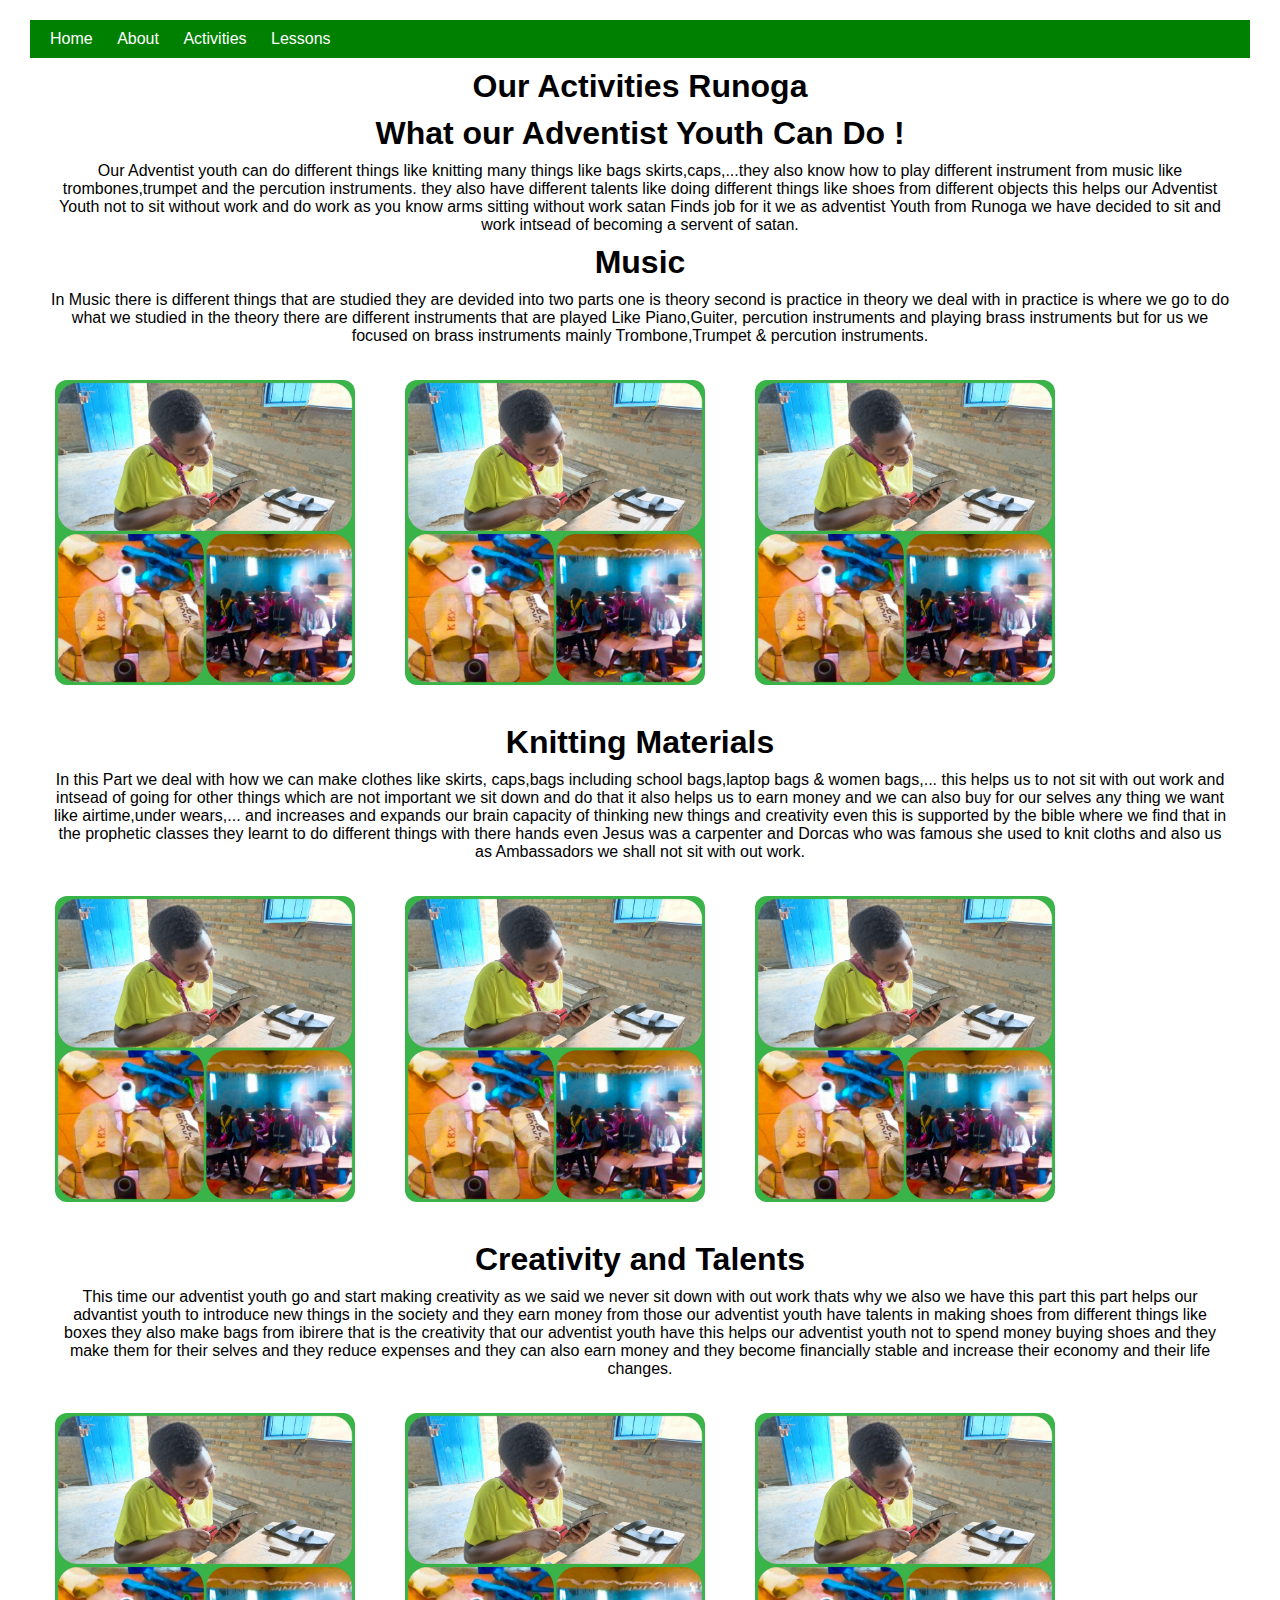
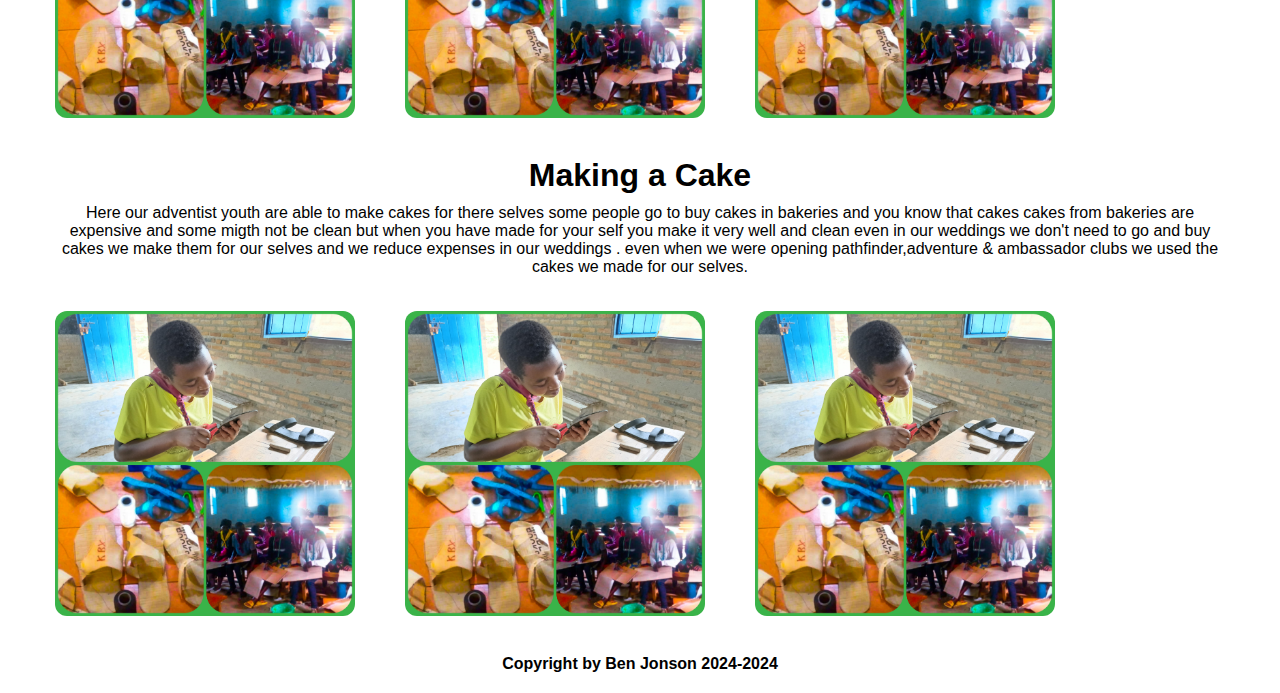
<file: about.html>
<!DOCTYPE html>
<html lang="en">
<head>
    <meta charset="UTF-8">
    <meta name="viewport" content="width=device-width, initial-scale=1.0">
    <title>Activities | Runoga </title>
    <link rel="stylesheet" href="style-acts.css">
    <link rel="shortcut icon" href="Images/Logo.jpg" type="image/x-icon">
</head>
<body>

    <div class="navbar" onclick="opennav()">
        <div class="bar1"></div>
        <div class="bar2"></div>
        <div class="bar3"></div>
    </div>
    <div class="sidenav" id="sidenav">
        <a href="index.html">Home</a>
        <a href="activities.html">About</a>
        <a href="about.html">Activities</a>
        <a href="prop.html">Lessons</a>
    </div>
    <div class="top">
        <div class="head">
            <h1>Our Activities Runoga</h1>
            <h1>What our Adventist Youth Can Do !</h1>
            <p>Our Adventist youth can do different things like knitting many things like bags 
                skirts,caps,...they also know how to play different instrument from music 
                like trombones,trumpet and the percution instruments. they also have different 
                talents like doing different things like shoes from different objects 
                this helps our Adventist Youth not to sit without work and do work as you know 
                arms sitting without work satan Finds job for it we as adventist Youth from Runoga 
                we have decided to sit and work intsead of becoming a servent of satan. 


          </p>
        </div>
        
    </div>
    <div class="chap">
        <div class="text">
                        <h1>Music </h1>
            <p>In Music there is different things that are studied they are devided into two parts one is theory
                second is practice in  theory we deal with  in practice  is where we go to do what we studied in the theory 
                there are different instruments  that  are played Like Piano,Guiter,
                percution instruments and playing brass instruments  but for us we focused on  brass  instruments mainly Trombone,Trumpet & percution instruments.
            </p>
        </div>
    </div>
    <div class="imgs">
        <div class="single">
            <img src="/Pictures/collage.jpg" alt="">
        </div>
        <div class="single">
            <img src="/Pictures/collage.jpg" alt="">
        </div>
        <div class="single">
            <img src="/Pictures/collage.jpg" alt="">
        </div>
    </div>
    <div class="chap">
        <div class="text">
            <h1>Knitting Materials</h1>
            <p>In this Part we deal with how we can make clothes like skirts, 
                 caps,bags including school bags,laptop bags & women bags,... this helps us 
                 to not sit with out work and intsead of going for  other things which are not important 
                 we sit down and do that it also helps us to earn money and we can also buy for our selves 
                 any thing we want like airtime,under wears,... and increases and  expands our brain capacity of thinking new things
and creativity even this is supported by the bible where we find that in the prophetic classes they learnt to do different 
things with there hands even Jesus was a carpenter and Dorcas who was famous she used 
 to knit cloths and also us as Ambassadors we shall not sit with out work.

             </p>
        </div>
    </div>
    <div class="imgs">
        <div class="single">
            <img src="/Pictures/collage.jpg" alt="">
        </div>
        <div class="single">
            <img src="/Pictures/collage.jpg" alt="">
        </div>
        <div class="single">
            <img src="/Pictures/collage.jpg" alt="">
        </div>
    </div>
    <div class="chap">
        <div class="text">
            <h1>Creativity and Talents</h1>
            <p>This time our adventist youth go and start making creativity 
                 as we said we never sit down with out work thats why we also we have this part
                  this part helps our advantist youth to introduce  
                  new things in the society and they earn money from those our 
                  adventist youth have talents in making shoes from different things  
                  like boxes they also make bags from ibirere that is the creativity 
                   that our adventist youth have this helps our adventist youth not to  
                  spend money buying shoes and they make them for their selves 
                  and they reduce expenses and they can also earn money and they  
                  become financially stable and increase their economy and their life  
                 changes.

             </p>
        </div>
    </div>
    <div class="imgs">
        <div class="single">
            <img src="/Pictures/collage.jpg" alt="">
        </div>
        <div class="single">
            <img src="/Pictures/collage.jpg" alt="">
        </div>
        <div class="single">
            <img src="/Pictures/collage.jpg" alt="">
        </div>
    </div>
    <div class="chap">
        <div class="text">
            <h1>Making a Cake</h1>
            <p>Here our adventist youth are able to make cakes for there selves 
               some people go to buy cakes in bakeries and you know that cakes 
               cakes from bakeries are expensive and some migth not be clean   
                  but when you have made for your self you make it very well and clean 
                  even in our weddings we don't need to go and buy cakes we make   
                  them for our selves and we reduce expenses in our weddings . 
                  even when we were opening pathfinder,adventure & ambassador 
                  clubs we used the cakes we made for our selves. 
                  

             </p>
             
        </div>
    </div>
    <div class="imgs">
        <div class="single">
            <img src="/Pictures/collage.jpg" alt="">
        </div>
        <div class="single">
            <img src="/Pictures/collage.jpg" alt="">
        </div>
        <div class="single">
            <img src="/Pictures/collage.jpg" alt="">
        </div>
    </div>
    <div class="footer">
       <strong><span>Copyright by Ben Jonson 2024-2024</span></strong> 
    </div>
</body>
</html>















<!-- <!DOCTYPE html>
<html lang="en">
<head>
    <meta charset="UTF-8">
    <meta http-equiv="X-UA-Compatible" content="IE=edge">
    <meta name="viewport" content="width=device-width, initial-scale=1.0">
    <title>FEATURES OF RUNOGA DISTRICT</title>
    <link rel="stylesheet" href="../css/styles.css">
    <link rel="stylesheet" href="../css/festival.css">
</head>
<body>
    <section class="main">
        <section class="hy-ben">
            <div class="container" onclick="openNav()">
               <div class="bar11"></div>
               <div class="bar22"></div>
               <div class="bar33"></div>
             </div>
           </section>


      <div class="hellb">

     
    <div id="mySidenav" class="sidenav6">
        <a href="index.html"><a href="javascript:void(0)" class="closebtna" onclick="closeNav()">&times;</a></a>
        
        
    
        <a class="hive" href="../html/index.html">Home</a>
        <a class="hive" href="../html/about.html">About</a>
        <a class="hive" href="../html/prop.html">Lessons</a>
        <a class="hive" href="../html/activities.html">Activties</a>

    </div>
</div>
    <section class="compus">
        <h1>RUNOGA DISTRICT</h1>
      
           </section>

    <section class="nezeb">
        <div class="never">
            <h1>What our Adventist Youth Can Do</h1>
            <p>Our Adventist youth can do different things like knitting many things like bags 
                skirts,caps,...they also know how to play different instrument from music 
                like trombones,trumpet and the percution instruments. they also have different 
                talents like doing different things like shoes from different objects 
                this helps our Adventist Youth not to sit without work and do work as you know 
                arms sitting without work satan Finds job for it we as adventist Youth from Runoga 
                we have decided to sit and work intsead of becoming a servent of satan. 


          </p>

        </div>
        <section class="hry">
        <div class="music">
            <h1>Music </h1>
            <p>In Music there is different things that are studied they are <br> devided into two parts one is theory
                second is practice in <br> theory we deal with  in practice  is where we go to do what <br> we studied in the theory 
                there are different instruments  that <br> are played Like Piano,Guiter,
                percution instruments and <br> playing brass instruments  but for us we focused on  brass <br> instruments mainly Trombone,Trumpet & percution instruments.

            </p>
        
            <div class="instrument">
                <div class="car">
                    <img src="Saved Pictures/2trumpets.jpg" alt="Trombone">
                </div>
                <div class="car">
                    <img src="Saved Pictures/basedr.jpg" alt="Trombone">
                </div>

                <div class="caru">
                    <img src="Saved Pictures/side.jpg" alt="Trombone">
                </div>
            </div>
        </div>
    </section>
        <div class="hevy">
        <div class="pictuer">
            <img src="Saved Pictures/music theory.jpg" alt="">
        </div>
<div class="navl">
    <img src="Saved Pictures/small.jpg" alt="">
</div>
    </div>
    </section>
    <section class="dodo">
        <div class="carr">
          
             <div class="instrument2">
                <div class="car1">
                    <img src="Saved Pictures/skirt.jpg" alt="Trombone">
                </div>
                <div class="car1">
                    <img src="Saved Pictures/bag.jpg" alt="Trombone">
                </div>

                <div class="caru1">
                    <img src="Saved Pictures/odile.jpg" alt="Trombone">
                </div>
            </div>
             
        </div>
    </section>
        <div class="funny">
            <div class="pico">
                <img src="Saved Pictures/sewing.jpg">
            </div>
            <div class="navl2">
                <img src="Saved Pictures/ben tri hum.jpg" alt="">
            </div>
        </div>
  
        <section class="dodo">
            <div class="carr">
                <h1>Creativity and Talents</h1>
                <p>This time our adventist youth go and start making creativity <br>
                     as we said we never sit down with out work thats why we also <br> we have this part
                      this part helps our advantist youth to introduce  <br> 
                      new things in the society and they earn money from those our 
                      <br>adventist youth have talents in making shoes from different things  <br>
                      like boxes they also make bags from ibirere that is the creativity 
                      <br> that our adventist youth have this helps our adventist youth not to <br> 
                      spend money buying shoes and they make them for their selves <br> 
                      and they reduce expenses and they can also earn money and they <br> 
                      become financially stable and increase their economy and their life  <br>
                     changes.
    
                 </p>
                 <div class="instrument2">
                    <div class="car2">
                        <img src="Saved Pictures/triphi.jpg" alt="Trombone">
                    </div>
                  
    
                    <div class="caru1">
                        <img src="Saved Pictures/flower.jpg" alt="Trombone">
                    </div>
                  
    
                  
                </div>
                 
            </div>
        </section>
            <div class="funny">
                <div class="pico">
                    <img src="Saved Pictures/collage.jpg">
                </div>
                <div class="navl2">
                    <img src="Saved Pictures/ben tri hum.jpg" alt="">
                </div>
            </div>
        </section>
       
        <section class="dodo">
            <div class="carr">
              
                 <div class="instrument2">
                    <div class="car21">
                        <img src="Saved Pictures/wholen.jpg" alt="Trombone">
                    </div>
                  
    
                    
                </div>
                 
            </div>
        </section>
            <div class="funny">
                <div class="pico">
                    <img src="Saved Pictures/cake.jpg">
                </div>
                <div class="navl23">
                    <img src="Saved Pictures/basin.jpg" alt="">
                </div>
            </div>
        </section>
<script>

function openNav() {
    document.getElementById("mySidenav").style.width = "250px";
}
/* Set the width of the side navigation to 0 */
function closeNav() {
    document.getElementById("mySidenav").style.width = "0";
}

</script>
</body>
</html> -->
</file>
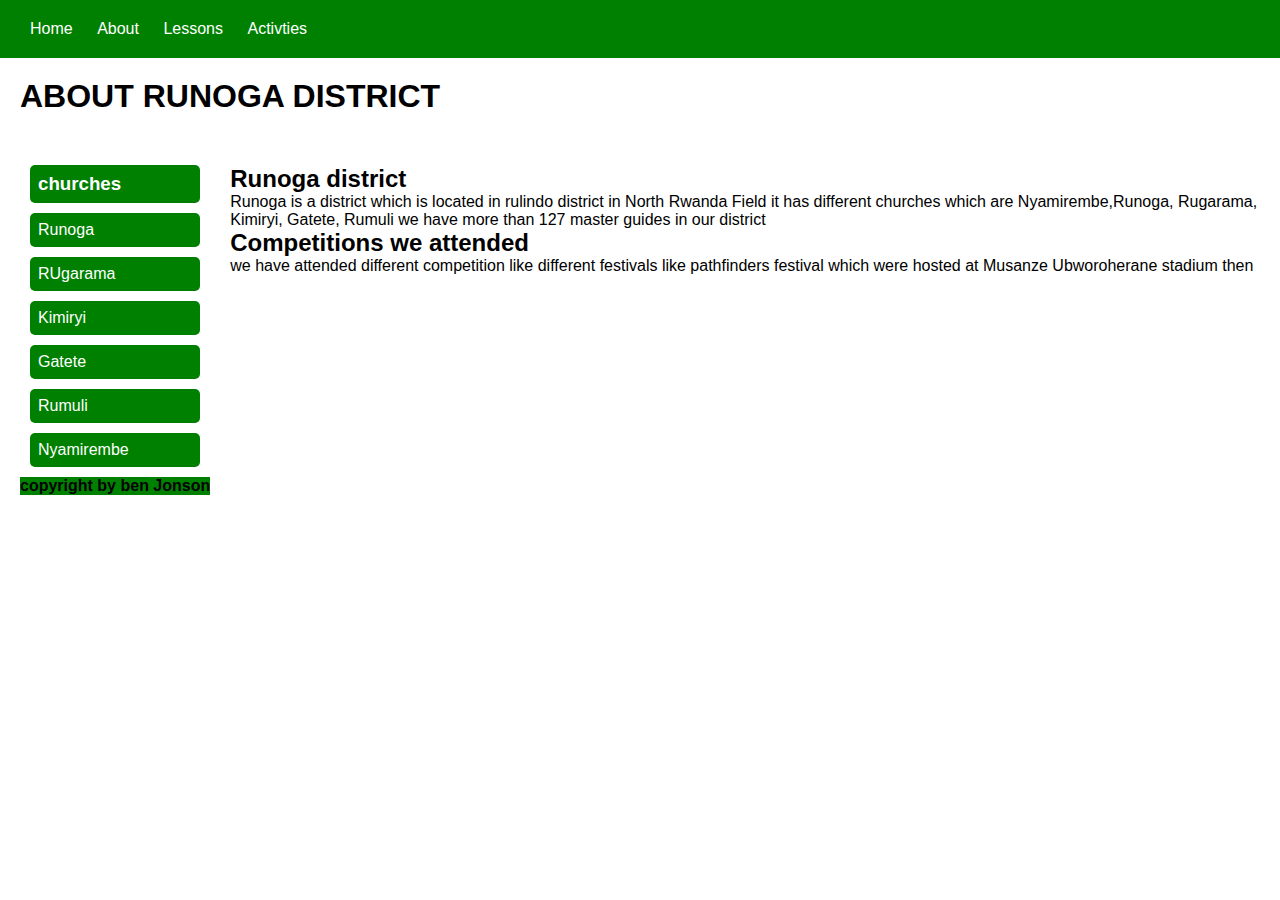
<file: activities.html>
<!DOCTYPE html>
<html lang="en">
<head>
    <meta charset="UTF-8">
    <meta http-equiv="X-UA-Compatible" content="IE=edge">
    <meta name="viewport" content="width=device-width, initial-scale=1.0">
    <title>our activities runoga</title>
    <!-- <link rel="stylesheet" href="../css/styles.css"> -->
    <link rel="stylesheet" href="style rugarama.css">
    <link rel="shortcut icon" href="Images/Logo.jpg" type="image/x-icon">
</head>
<body>
    <section class="main">
        <section class="hy-ben">
            <div class="container" onclick="openNav()">
               <div class="bar11"></div>
               <div class="bar22"></div>
               <div class="bar33"></div>
             </div>
           </section>


      <div class="navlinks">
        
        <a class="hive" href="index.html">Home</a>
        <a class="hive" href="activities.html">About</a>
        <a class="hive" href="prop.html">Lessons</a>
        <a class="hive" href="about.html">Activties</a>
    </div>
 
    <div class="container">

    
    <div class="top">
        <h1>ABOUT RUNOGA DISTRICT</h1>
    </div>
    <div class="links">
        <ul>
            <li><h3>churches</h3></li>
            <li>Runoga</li>
            <li>RUgarama</li>
            <li>Kimiryi</li>
            <li>Gatete</li>
            <li>Rumuli</li>
            <li>Nyamirembe</li>
        </ul>
        <div class="footer">
            <strong>copyright by ben Jonson</strong>
        </div>
    </div>
    <div class="content">
        <h2>Runoga district</h2>
        <p>Runoga is a district which is located in rulindo district in North Rwanda Field it has different churches
        which are Nyamirembe,Runoga, Rugarama, Kimiryi, Gatete, Rumuli we have more than 127 master guides in our district</p>
    <h2>Competitions we attended</h2>
        <p>we have attended different competition like different festivals like pathfinders festival which were hosted at Musanze
        Ubworoherane stadium then</p>
    </div>
  
   
    
    
    </div>
</div>










<!--     
        <section class="fest">
            <div class="par">
                <p>We have attended different field competitions 
                    helped by our paster we won different trophies from those competitions as they follow. </p>
                </div>
            <section class="fit">
               <section class="facilities">
   
        <h1>About Us</h1>

    <div class="row">
        <div class="facilities-col">
            <img src="Pictures/sewing.jpg">
            <h3>sewing threads</h3>
            <p>this image shows one of our parents teaching ambossodors to </p>
    </div>
    <div class="facilities-col">
        <img src="Pictures/cake.jpg" width="300px">
        <h3>Making Cakes</h3>
        <p> this image shows our Ambossodor programming on a computer </p>
    </div>
    <div class="facilities-col">
        <img src="Pictures/music theory.jpg">
        <h3>Music lessons</h3>
        <p>This image shows our ambossodors and Pathfinders studyng music </p>
    </div>
    </div>
    </section> --
            <div class="kara">
                <h1>Master guide festival</h1>
                <p>It was afestival of all Master guides of North Rwanda Field after covid-19 and Runoga district has been rewarded
                    a trophy for how we worked in the previous year
                </p>
            </div>
            <div class="row">
                     <div class="fot">
                 <img src="Images/cup.jpg">    
                </div>
                <div class="fot">
                    <img src="Images/blue.jpg">    
                   </div>
                   <div class="fot">
                    <img src="Images/green.jpg">    
                   </div> 
            </div>
            </div>
        </section>
        <section class="fit">
            
             <div class="row">
                     <div class="fot">
                 <img src="Images/cup.jpg">    
                </div>
                <div class="fot">
                    <img src="Images/blue.jpg">    
                   </div>
                   <div class="fot">
                    <img src="Images/green.jpg">    
                   </div> 
            </div>
            </div>
           
            </section>
        </section>
        <section class="grpd">
            <section class="fest">
           
                <div class="kara">
                    <h1>Pathfinder festival</h1>
                    
                    
                    <p>This was a competition between Regions of different activities which were first was marching and your smartness
                    the second was creativity in marching,craft work & uniform.This means that there were three trophies 
                    one for the marching and smartness second one for creativity and the one for the general competition from that
                     we went back home with two trophies 
                one for creativity and another for the general competition and our regioin was the first one which had great activities
            compared to the other and this made us to win those two trophies </p>
            </div>
                         <div class="row">
                         <div class="fot">
                     <img src="Images/cup.jpg">    
                    </div>
                    <div class="fot">
                        <img src="Images/blue.jpg">    
                       </div>
                       <div class="fot">
                        <img src="Images/green.jpg">    
                       </div> 
                       </div>
                </div>
            </section>
            <section class="fit">
                
                         <div class="row">
                         <div class="fot">
                     <img src="Images/cup.jpg">    
                    </div>
                    <div class="fot">
                        <img src="Images/blue.jpg">    
                       </div>
                       <div class="fot">
                        <img src="Images/green.jpg">    
                       </div> 
                       </div>
                </div>
                <div class="unique">
                    <p>In this competition we were very happy for our winning 
                    we thank the lord for this and we God will continue blesssing us in every thing we 
                what we can tell you is to put God first in evrybthing you and you will sucseed
            </p>
            
                </div>
                </section>  -->
                <script>


function openNav() {
    document.getElementById("mySidenav").style.width = "250px";
}
function closeNav() {
    document.getElementById("mySidenav").style.width = "0";
}

                </script>
</body>
</html>
</file>
<file: style-acts.css>
*{
    font-family: sans-serif;
    margin: 10px;
    padding: 0;
}
.imgs{
    display: flex;
    margin: 10px;

}
.single{
    margin: 15px;
}
.single img{
    width: 300px;
    border-radius: 12px;
}
.top{
    text-align: center;
}
.text{
    text-align: center;
}
.footer{
    text-align: center;
}
.sidenav{
    background-color: green;
    padding: 10px;

}
.sidenav a{
    color: white;
    text-decoration: none;
    transition: 0.5s;
    cursor: pointer;
}
.sidenav a:hover{
    color: black;
}
</file>
<file: style rugarama.css>
*{
    margin: 0;
    padding: 0;
    font-family: sans-serif;
}
.
.container{
    margin: 5px;
}
.top{
    text-align: left;
    margin: 20px;
}
.links{
    float: left;
    margin: 20px;
    position: sticky;
}
.links li{
    background-color: green;
    border-radius: 5px;
    padding: 8px;
    list-style: none;
    color: white;
    margin: 10px;
}

.content{
    margin: 20px;
    float: center;
position: relative;
margin-top: 50px;
margin-bottom: 70px;
}
.footer{
    width: 100%;
    background-color: green;
    text-align: center;
}
.navlinks{
    background-color: green;
    padding: 20px;

}
.navlinks a{
    text-decoration: none;
    color: white;
    cursor: pointer;
    transition: 0.5s;
    margin: 10px;
}
.navlinks a:hover{
    color: black;
}
@media (max-width:450px){
    .links{
        width: 90%;
    }
    .side-bar{
        width: 90%;
    }
}
@media(max-width:900px){

}


/* *{
    margin: 0;
    padding: 0;
font-family:sans-serif;
}
.placide h1{
    text-align: center;
    font-size: 70px;

}
.lacide p{
    margin: 20px;
    text-align: center;
    font-size: 22px;
}
.jossy{
    margin-top: 5%;
    display: flex;
    justify-content: space-around;
    text-align: center;
    padding-left: 12px;
    
}
.mom{

    flex-basis: 32%;
    border-radius: 10px;
    margin-bottom: 30px;
    position: relative;
    overflow: hidden;
}
.dad h1{
    margin: 30px;
    text-align: center;
    font-size: 32px;

}
.mom img{
    width: 100%;
    
    display: block;
}
.fest{
    
    background-image: linear-gradient(rgba(73, 55, 55, 0.705),rgba(73, 55, 55, 0.705),url(Images/real.jpg));
    background-position: center;
    background-size: cover;
    margin: 20px;
}
.fest p{
    text-align: center;
    font-size: 22px;
    margin: 10px;
}
.fest h1{
    text-align: center;
    margin: 50px;
    font-size: 30px;
    border: 2px solid black;
    background: linear-gradient(rgba(230, 165, 165, 0.5),rgba(240, 179, 179, 0.5));
    padding-left: 100px;
    padding-right: 100px;
    width: 300px ;
    position: relative;
    display: inline-block;
    justify-content: center;
    padding-top: 5px;
    padding-bottom: 5px;

}
.fit{
    background-image: linear-gradient(rgba(73, 55, 55, 0.705),rgba(73, 55, 55, 0.705),url(Images/real.jpg));
    background-position: center;
    background-size: cover;
    margin: 60px;
}
.fot{
    width: 100%;
}
.row{
    justify-content: space-around;
    margin-top: 5%;
    display: flex;
    justify-content: space-around;
    text-align: center;
    padding-left: 50px;
    
}
.guide{
    width: 80%;
    margin: auto;
    text-align: center;
    padding-top: 50px;
}
.fot{
    flex-basis: 32%;
    border-radius: 10px;
    margin-bottom: 15px;
    position: relative;
    overflow: hidden;
}
.fot img{ 
width: 400px;
display: block;
    }
.par{
 text-align: center; 
    font-size: 32px;
    margin-bottom: 8px;
}
.buton{
    border: 1px solid green;
    background-color: green;
    font-size: 20px;
    text-decoration: none;
    color: white;
    text-align: center;
    width: 40%;
    align-items: center;
    border-radius: 12px;
}
.buton a{
    text-decoration: none;
    color: white;
}
@media (max-width:450px) {
  .row{
    display: block;
  }

}

.unique h1{
    border: 2px solid black;
    padding: 9px;
    font-size: 28px;
 justify-content: center;
    text-align: center;
    position: relative;
    display: inline-block;
}
.unique p{
    font-size: 19px;
    border: 1px solid transparent;
    background: transparent;

}


.bar11, .bar22, .bar33{
  width: 30px;
  height: 4px;
  background-color: white;
  margin-top: 6px;
  transition: 0.5s;
  float: right;
}
.sidenav6{
    
  height: 100%; /* 100% Full-height 
  width: 0; /* 0 width - change this with JavaScript 
  position: fixed; /* Stay in pla
  z-index: 1; /* Stay on top 
  top: 0;
  left: 0;

  background-color: black; /* Black
  overflow-x: hidden; /* Disable horizonta
  padding-top: 60px; 
  transition: 0.5s; 

}
.sidenav6 .hive{
  padding: 8px 8px 8px 32px;
  text-decoration: none;
  font-size: 20px;
  color: white;
  display: block;
  transition: 0.3s;
  text-align: left;
  border: 2px #070707 solid ;
  background-color: black;
  
  
}
.sidenav6 .hive:hover{
  border: 2px solid rgb(78, 76, 76);
  background-color:rgb(78, 76, 76) ;
}
.closebtna{
  position: absolute;
  top: 0;
  right: 25px;
  font-size: 36px !important;
  margin-left: 50px;
  color: #f5f8fa;
  text-decoration: none;
  border: 2px solid black;
  background-color: black;

  
}

.closebtna:hover{
  border: 2px solid rgb(78, 76, 76);
  background-color:rgb(78, 76, 76) ;
}
.container {
  display: inline-block;
  cursor: pointer;
  margin-left: 10px;
  
}

.hy-ben{
  display: inline-block;
  transition: 0.5s;
  border: 2px solid transparent;
  background-color: transparent;
  width: 25px;
  height: 25px;
  border-radius: 25px;
  text-align: left;
  
  
}
.kara{
    text-align: center;
}
.facilities{
    text-align: center;
    align-items: center;
} */
</file>
